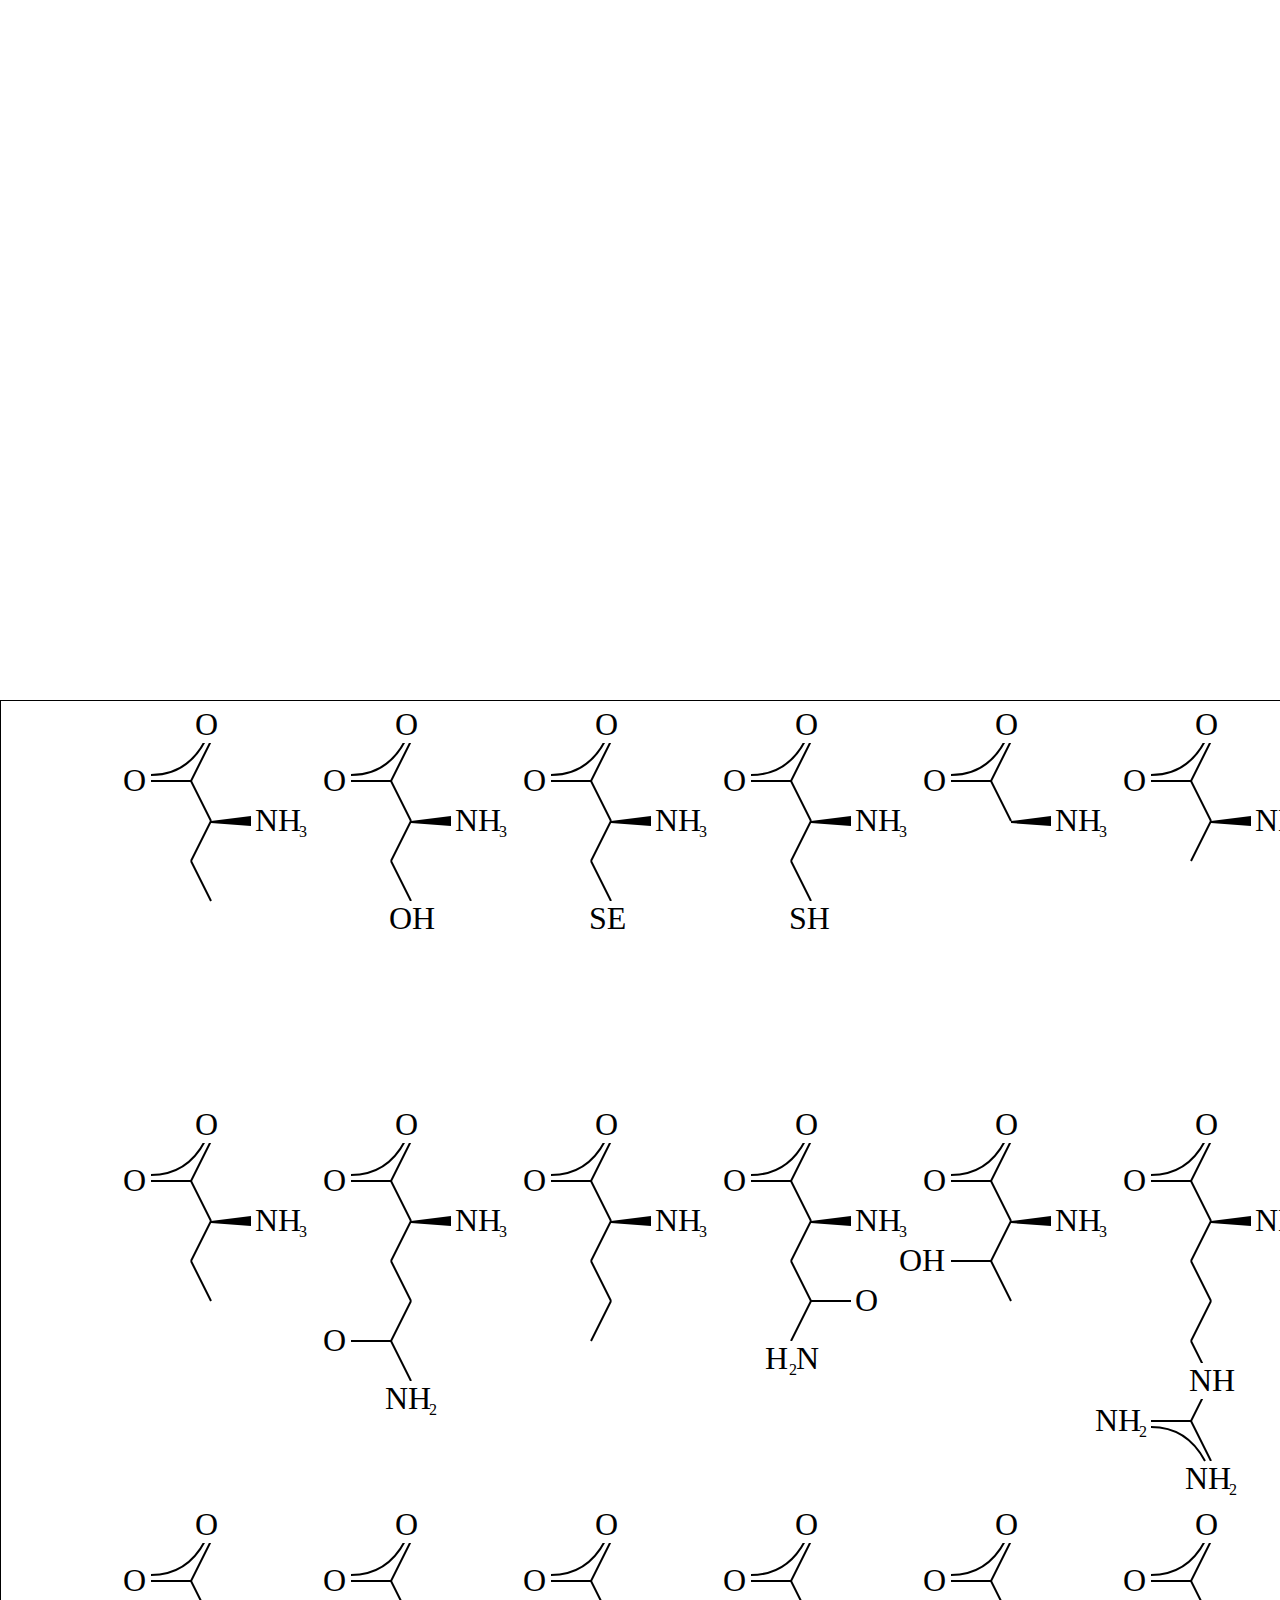
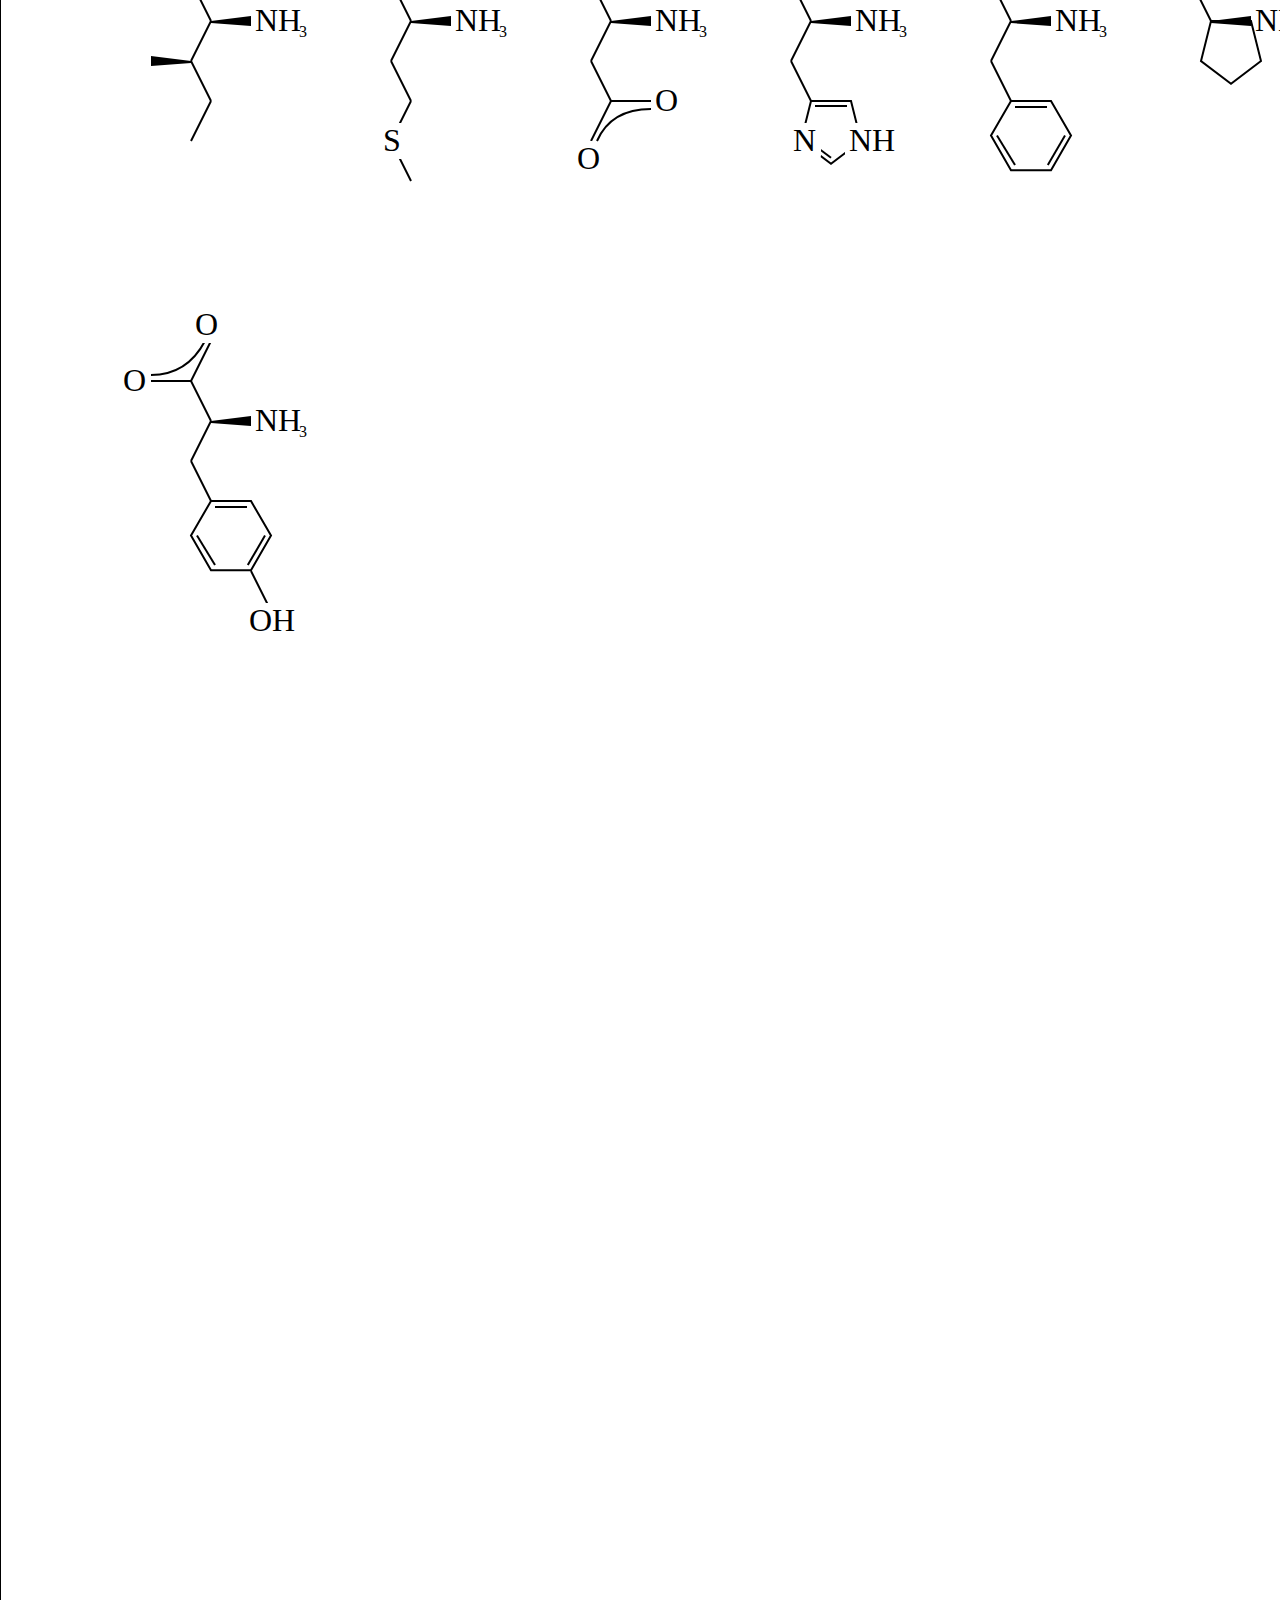
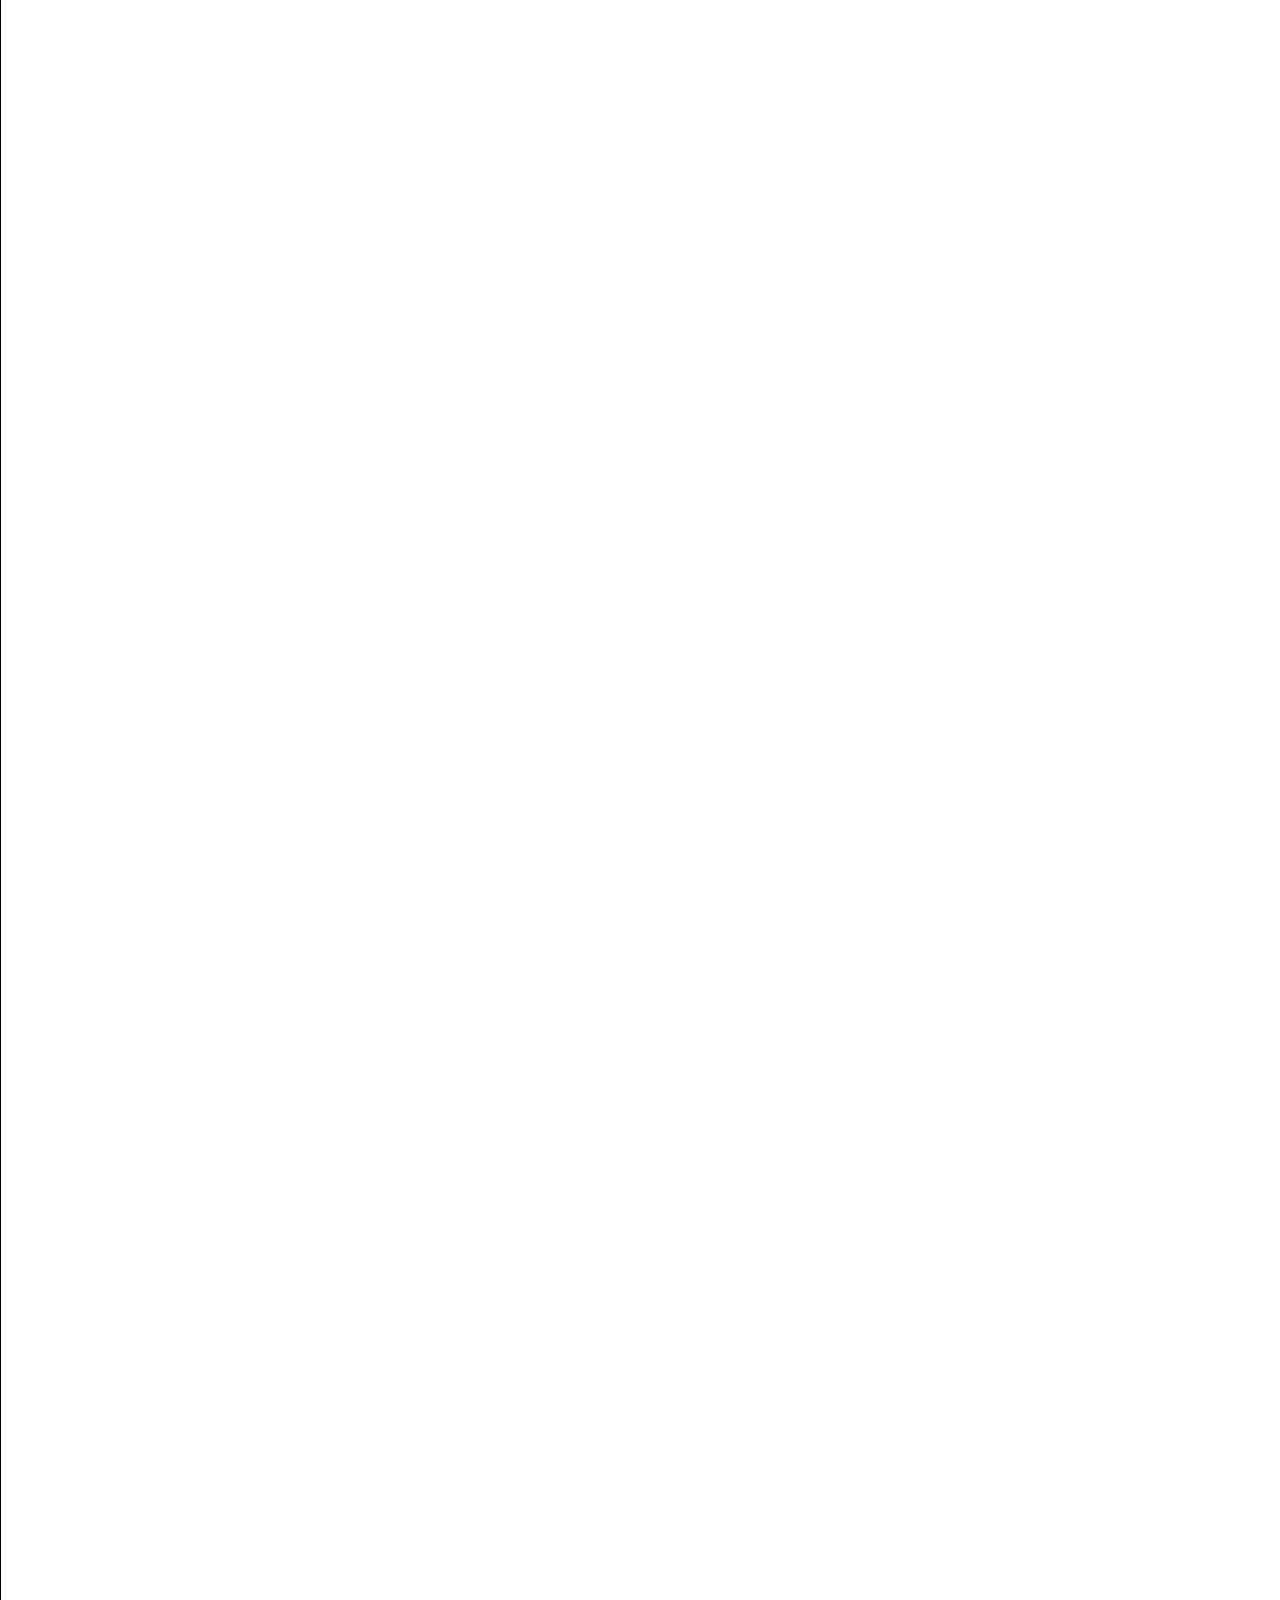
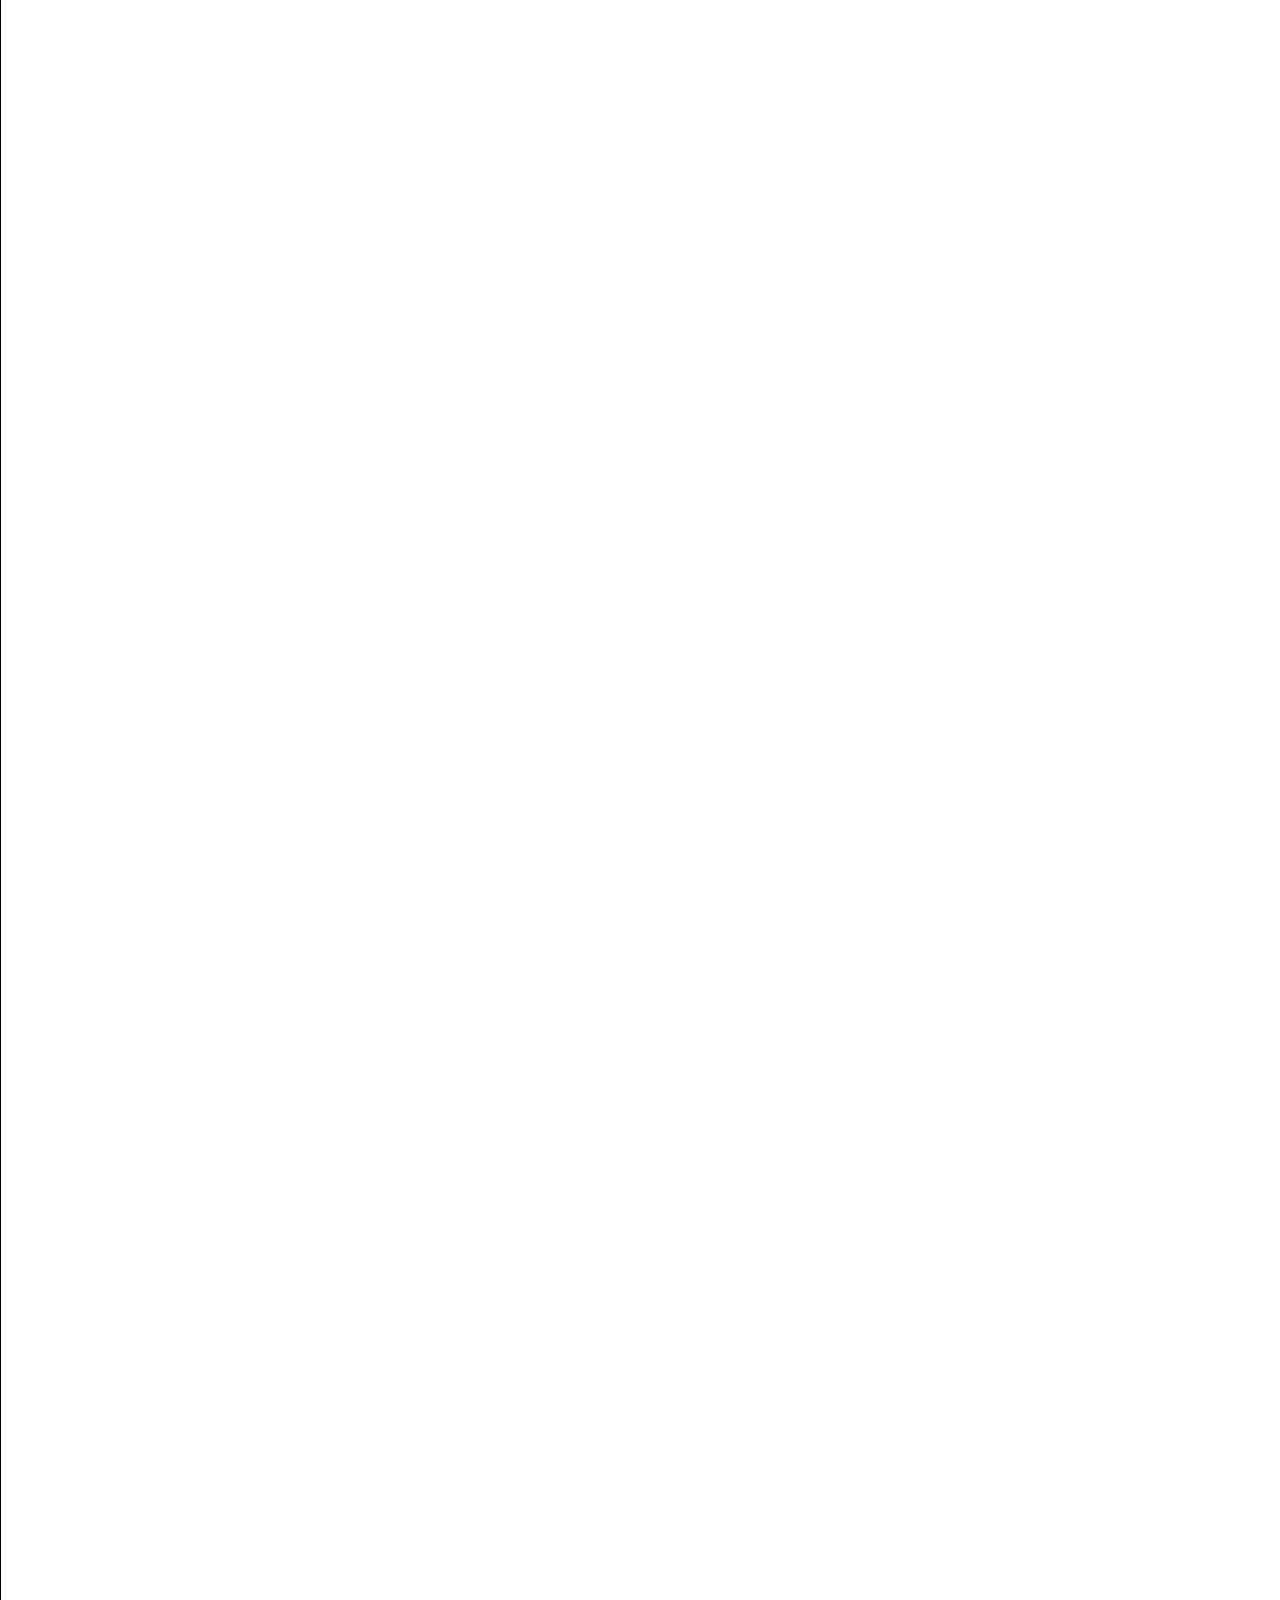
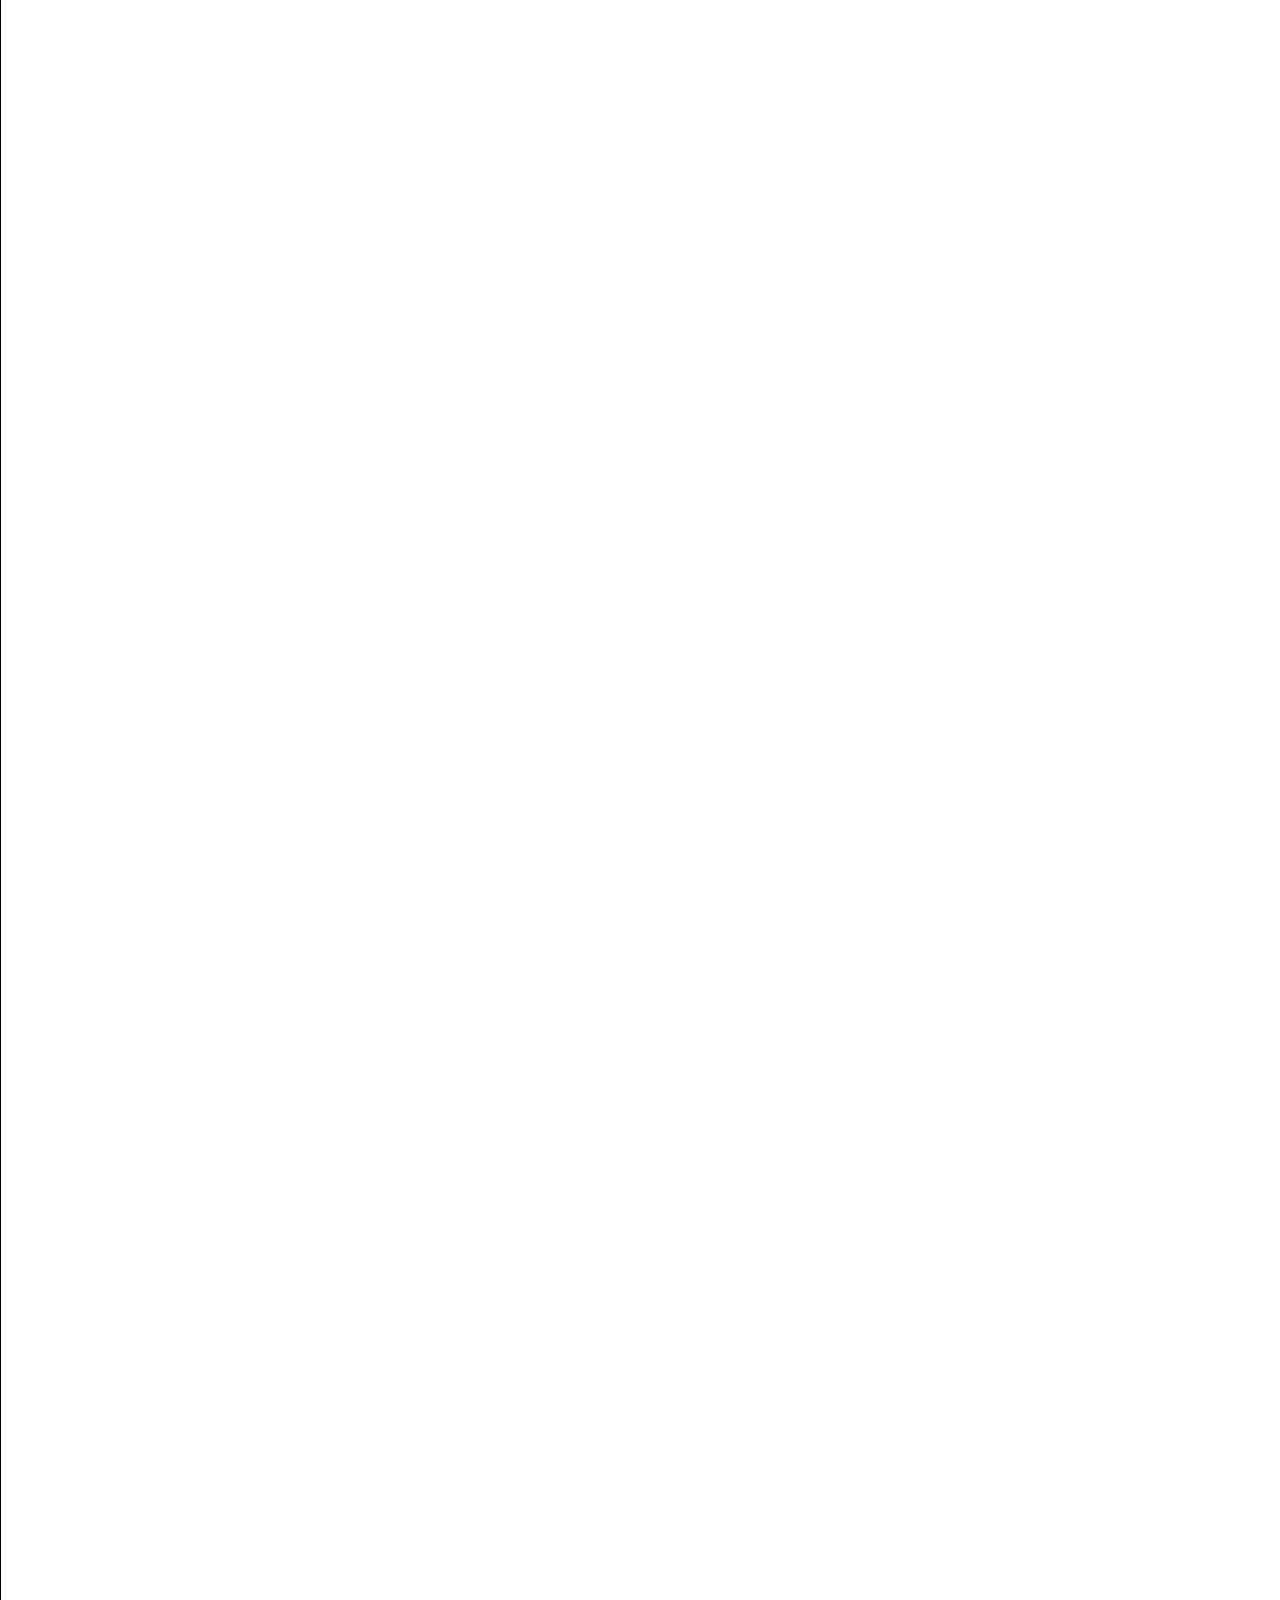
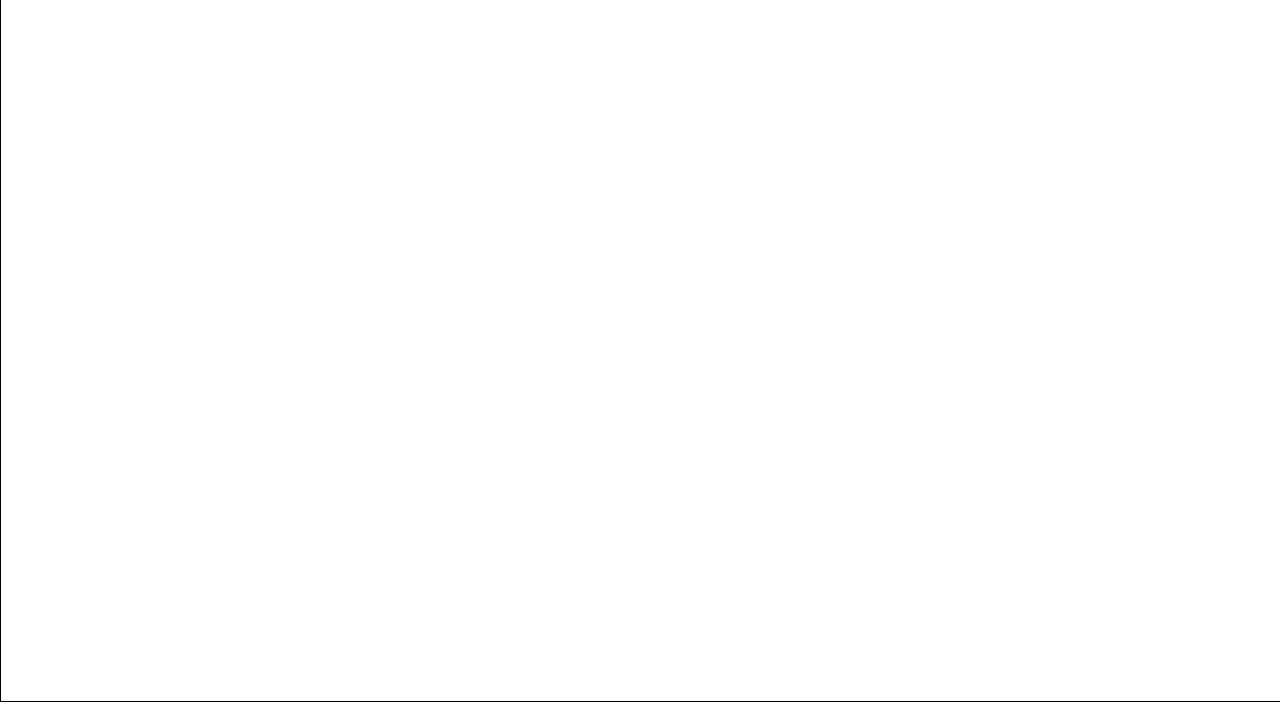
<file: index.html>
<!DOCTYPE html>
<html lang="en">

<head>
    <meta charset="UTF-8">
    <meta http-equiv="X-UA-Compatible" content="IE=edge">
    <meta name="viewport" content="width=device-width, initial-scale=1.0">
    <title>SVG-slider-js</title>
    <link rel="stylesheet" href="style.css">
</head>

<body>
    <svg id="svg" height="8000" width="8000">

    </svg>

    <script src="script.js"></script>
</body>

</html>
</file>
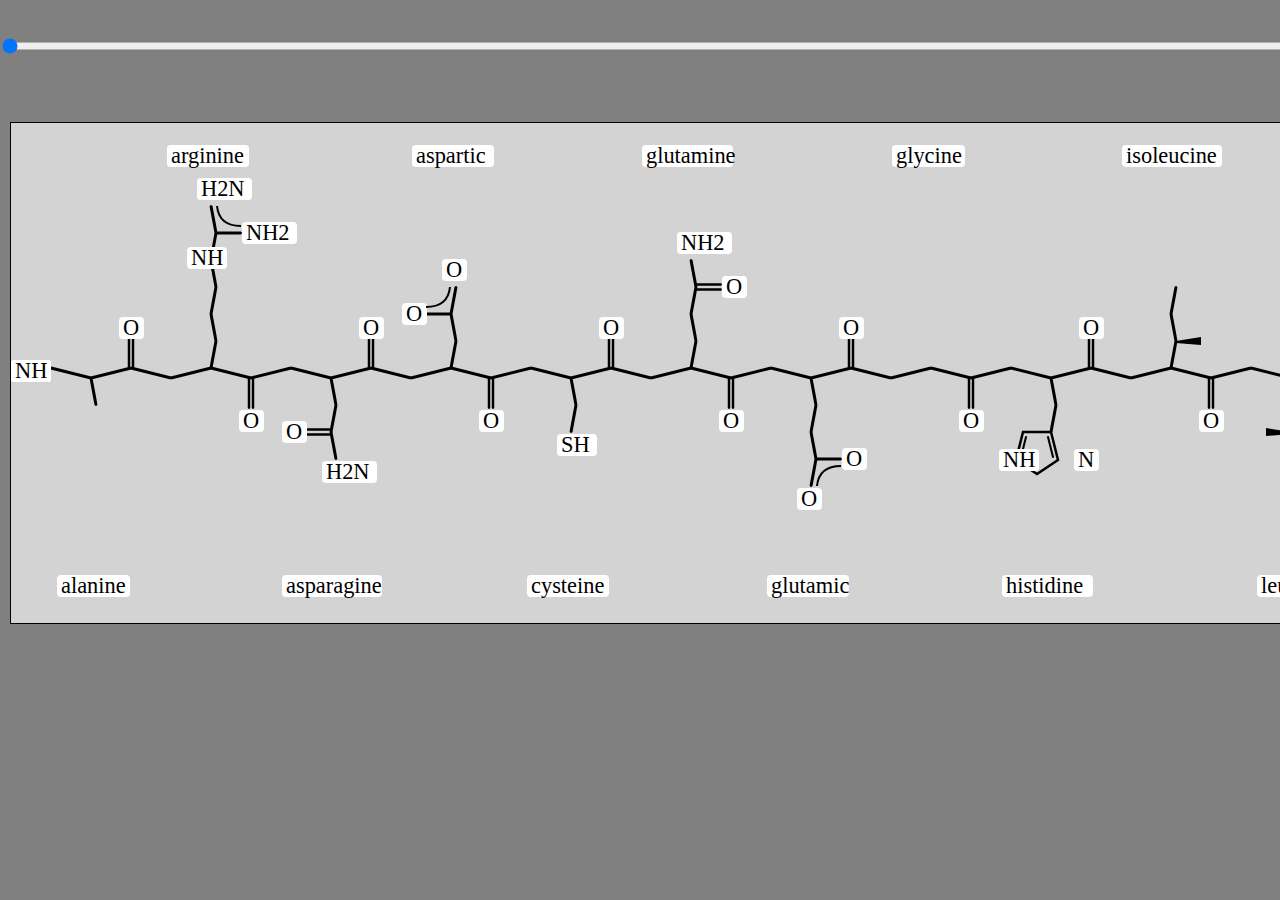
<file: svg.v2.bezslidera/index.html>
<!DOCTYPE html>
<html lang="en">

<head>
    <meta charset="UTF-8">
    <meta http-equiv="X-UA-Compatible" content="IE=edge">
    <meta name="viewport" content="width=device-width, initial-scale=1.0">
    <title>bialko slider</title>
    <link rel="stylesheet" href="style.css">

</head>

<body>   
    <br>
    <br>
    <input type="range" min="0" max="600" id="range" oninput="skrolowanie(this.value)"><br><br><br>
    <svg id="svg">

    </svg>
    <br>
 
</body>
<script src="data.js"></script>
<script src="script.js"></script>

</html>
</file>
<file: style.css>
html,
    body {
        margin: 0px;
        padding: 0px;
    }

    line,
    path {
        stroke: black;
    }

    svg {
        border: solid 1px black;
    }

    text{
        fill: black;
    }

    #svge {
        position: fixed;
        top: 700px;
    }

    #svg {
        margin-top: 700px;
    }
    rect{
        fill:white;
        
    }
</file>
<file: svg.v2.bezslidera/style.css>
html,
    body {
        margin: 0px;
        padding: 0px;
        background-color: gray;
    }

    line,
    path {
        stroke: black;
    }

    svg {
        border: solid 1px black;
        height:500px;
        width:1500px;
        background-color: lightgray;
        display: block;
    }
    .svg {
        border: solid 1px black;
        height:500px;
        width:1500px;
        background-color: lightgray;
    }
    #svg {
        border: solid 1px black;
        height:500px;
        width:1500px;
        background-color: lightgray;
    }

    text{
        fill: black;
    }


    #svg {
        margin-top: 10px;
        margin-left: 10px;;
    }
    rect{
        fill:white;
        
    }
    input{
        width:1500px;
    }
</file>
